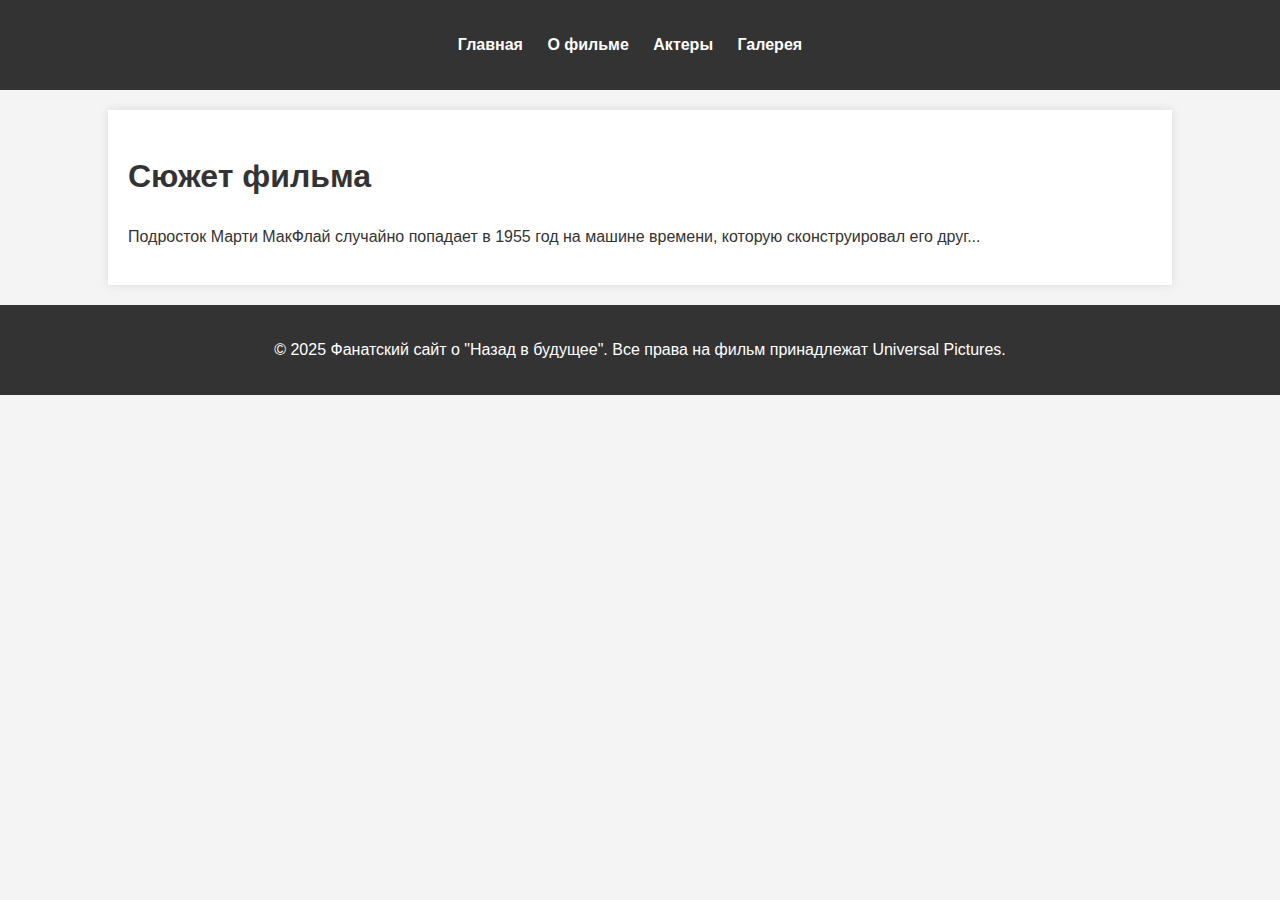
<file: about.html>
<!DOCTYPE html>
<html lang="ru">
<head>
    <meta charset="UTF-8">
    <title>Назад в будущее - О фильме</title>
    <link rel="stylesheet" href="style.css"> <!-- Тот же файл стилей! -->
</head>
<body>

    <header>
        <nav>
            <ul class="menu">
                <li><a href="index.html">Главная</a></li>
                <li><a href="about.html">О фильме</a></li>
                <li><a href="cast.html">Актеры</a></li>
                <li><a href="gallery.html">Галерея</a></li>
            </ul>
        </nav>
    </header>

    <main>
        <h1>Сюжет фильма</h1> <!-- Заголовок другой -->
        <p>Подросток Марти МакФлай случайно попадает в 1955 год на машине времени, которую сконструировал его друг...</p>
        <!-- Уникальное содержание страницы "О фильме" -->
    </main>

    <footer>
        <p>© 2025 Фанатский сайт о "Назад в будущее". Все права на фильм принадлежат Universal Pictures.</p>
    </footer>

</body>
</html>
</file>
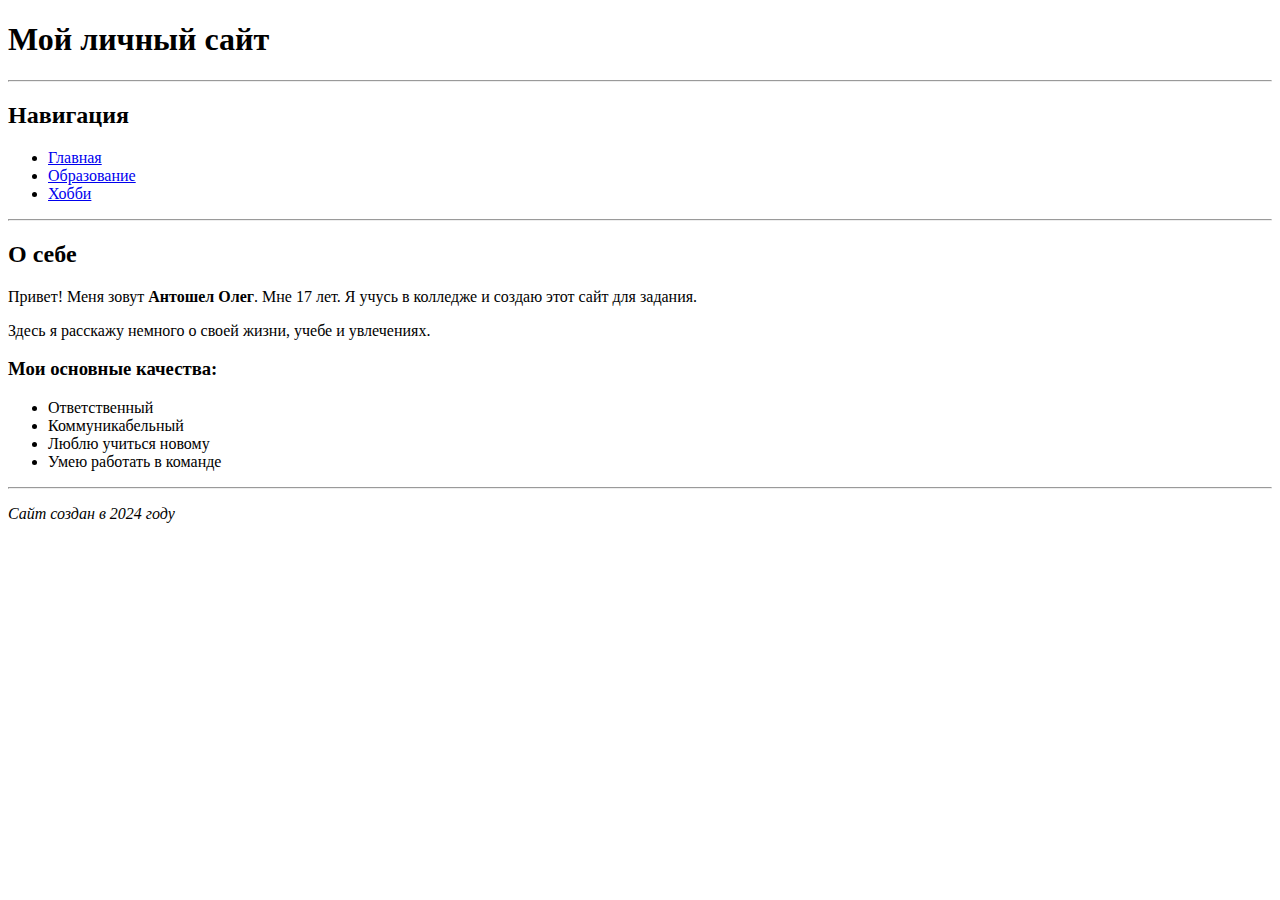
<file: aboutme.html>
<!DOCTYPE html>
<html lang="ru">
<head>
    <meta charset="UTF-8">
    <title>Моя страница</title>
</head>
<body>

    <h1>Мой личный сайт</h1>
    
    <hr>
    
    <h2>Навигация</h2>
    <ul>
        <li><a href="index.html">Главная</a></li>
        <li><a href="education.html">Образование</a></li>
        <li><a href="hobby.html">Хобби</a></li>
    </ul>
    
    <hr>
    
    <h2>О себе</h2>
    
    <p>Привет! Меня зовут <b>Антошел Олег</b>. Мне 17 лет. Я учусь в колледже и создаю этот сайт для задания.</p>
    
    <p>Здесь я расскажу немного о своей жизни, учебе и увлечениях.</p>
    
    <h3>Мои основные качества:</h3>
    <ul>
        <li>Ответственный</li>
        <li>Коммуникабельный</li>
        <li>Люблю учиться новому</li>
        <li>Умею работать в команде</li>
    </ul>
    
    <hr>
    
    <p><i>Сайт создан в 2024 году</i></p>

</body>
</html>
</file>
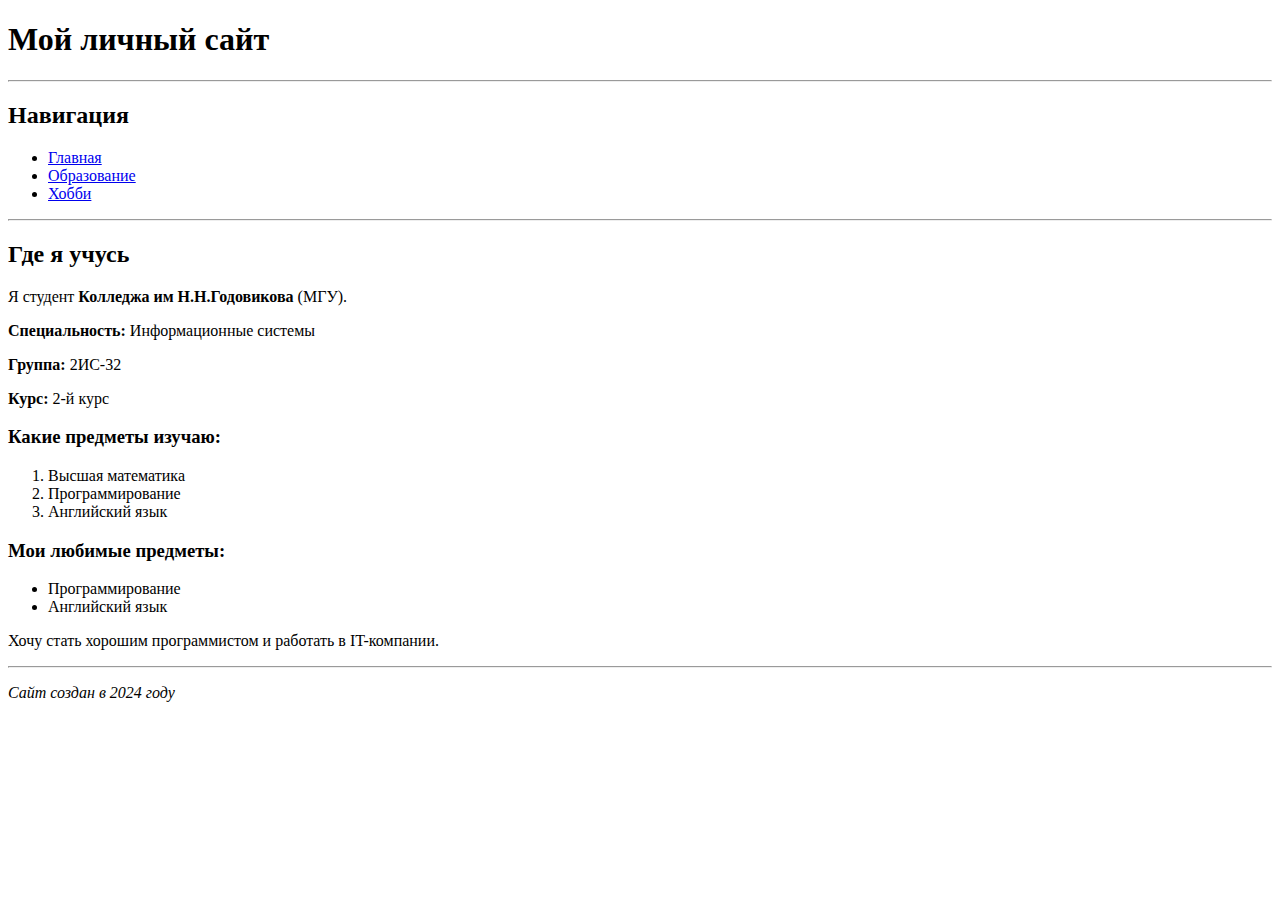
<file: education.html>
<!DOCTYPE html>
<html lang="ru">
<head>
    <meta charset="UTF-8">
    <title>Образование</title>
</head>
<body>

    <h1>Мой личный сайт</h1>
    
    <hr>
    
    <h2>Навигация</h2>
    <ul>
        <li><a href="index.html">Главная</a></li>
        <li><a href="education.html">Образование</a></li>
        <li><a href="hobby.html">Хобби</a></li>
    </ul>
    
    <hr>
    
    <h2>Где я учусь</h2>
    
    <p>Я студент <b>Колледжа им Н.Н.Годовикова</b> (МГУ).</p>
    
    <p><b>Специальность:</b> Информационные системы </p>
    <p><b>Группа:</b> 2ИС-32</p>
    <p><b>Курс:</b> 2-й курс</p>
    
    <h3>Какие предметы изучаю:</h3>
    <ol>
        <li>Высшая математика</li>
        <li>Программирование</li>
        <li>Английский язык</li>
    </ol>
    
    <h3>Мои любимые предметы:</h3>
    <ul>
        <li>Программирование</li>
        <li>Английский язык</li>
    </ul>
    
    <p>Хочу стать хорошим программистом и работать в IT-компании.</p>
    
    <hr>
    
    <p><i>Сайт создан в 2024 году</i></p>

</body>
</html>
</file>
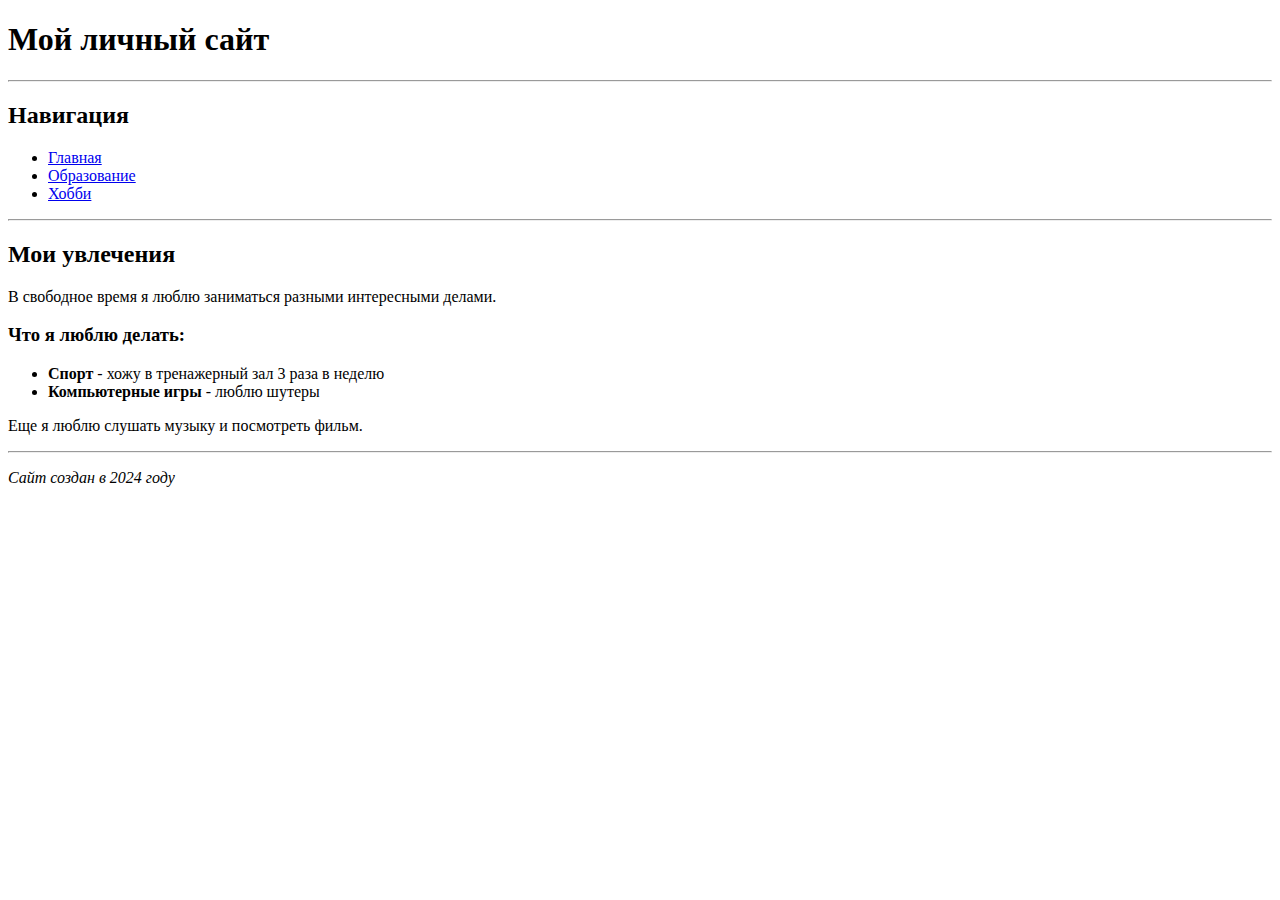
<file: hobby.html>
<!DOCTYPE html>
<html lang="ru">
<head>
    <meta charset="UTF-8">
    <title>Мои хобби</title>
</head>
<body>

    <h1>Мой личный сайт</h1>
    
    <hr>
    
    <h2>Навигация</h2>
    <ul>
        <li><a href="index.html">Главная</a></li>
        <li><a href="education.html">Образование</a></li>
        <li><a href="hobby.html">Хобби</a></li>
    </ul>
    
    <hr>
    
    <h2>Мои увлечения</h2>
    
    
    <p>В свободное время я люблю заниматься разными интересными делами.</p>
    
    <h3>Что я люблю делать:</h3>
    <ul>
        <li>
            <b>Спорт</b> - хожу в тренажерный зал 3 раза в неделю
        </li>
        <li>
            <b>Компьютерные игры</b> - люблю шутеры
        </li>
    </ul>
    
    
    <p>Еще я люблю слушать музыку и посмотреть фильм.</p>
   
    
    <hr>
    
    <p><i>Сайт создан в 2024 году</i></p>

</body>
</html>
</file>
<file: style.css>
/* style.css */
body {
    font-family: Arial, sans-serif;
    line-height: 1.6;
    margin: 0;
    padding: 0;
    background-color: #f4f4f4;
    color: #333;
}

/* Стили для шапки и меню */
header {
    background: #333;
    color: #fff;
    padding: 1rem 0;
    text-align: center;
}

.menu {
    list-style: none;
    padding: 0;
}

.menu li {
    display: inline;
    margin-right: 20px;
}

.menu a {
    color: #fff;
    text-decoration: none;
    font-weight: bold;
}

.menu a:hover {
    color: #ff9900; /* Цвет меняется при наведении */
}

/* Стили для основного содержимого */
main {
    width: 80%;
    margin: 20px auto;
    padding: 20px;
    background: #fff;
    box-shadow: 0 0 10px rgba(0,0,0,0.1);
}

/* Стили для подвала */
footer {
    text-align: center;
    padding: 1rem 0;
    background: #333;
    color: #fff;
    position: relative;
    bottom: 0;
    width: 100%;
}
</file>
